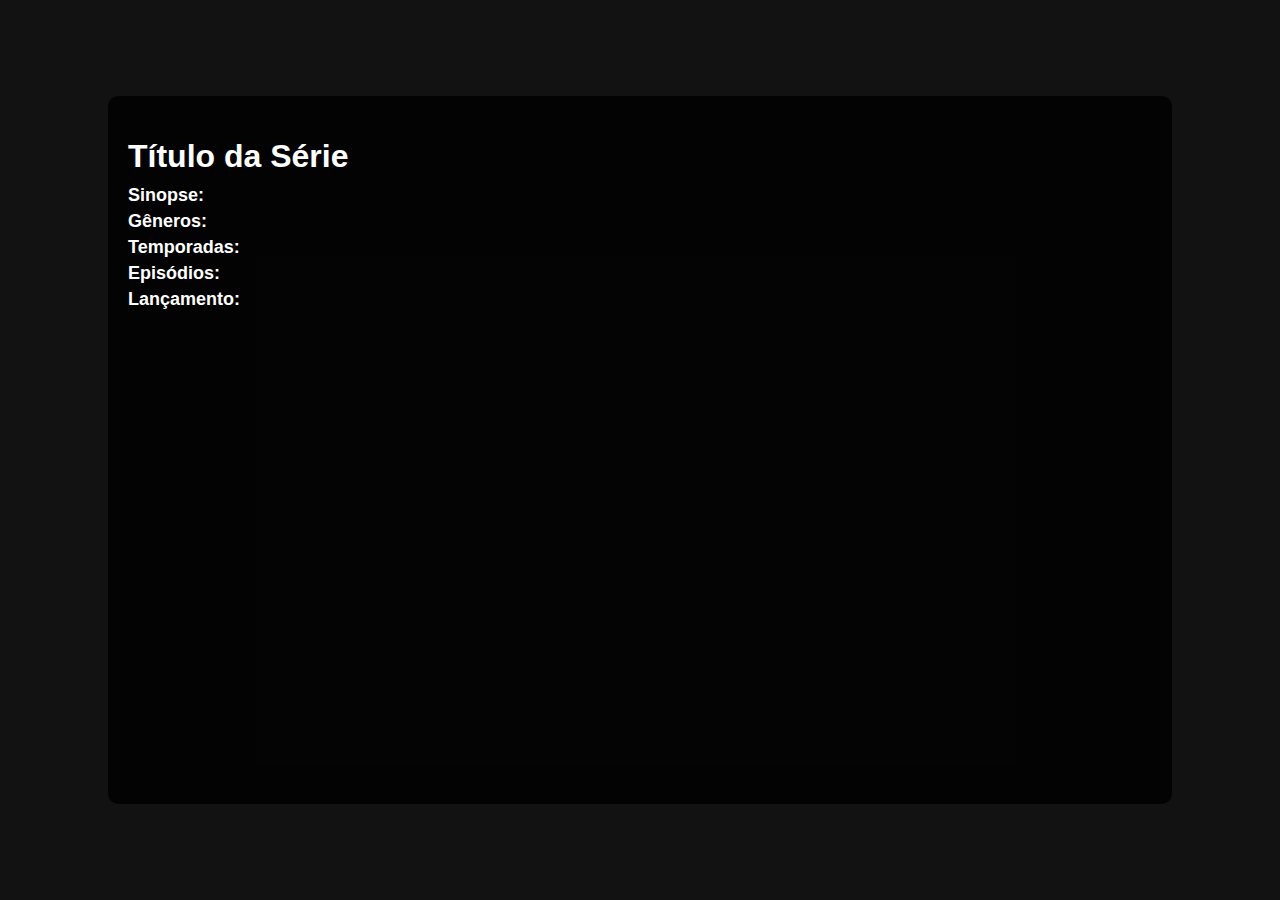
<file: series_detalhes.html>
<!DOCTYPE html>
<html lang="pt-BR">
<head>
    <meta charset="UTF-8">
    <meta name="viewport" content="width=device-width, initial-scale=1.0">
    <title>Detalhes da Série</title>
    <link rel="stylesheet" href="styles-series.css">
</head>
<body>
    <div id="seriesBackground">
        <div class="details-container">
            <div class="series-info">
                <h1 id="seriesTitle">Título da Série</h1>
                <p><strong>Sinopse:</strong> <span id="seriesDescription"></span></p>
                <p><strong>Gêneros:</strong> <span id="seriesGenres"></span></p>
                <p><strong>Temporadas:</strong> <span id="seriesSeasons"></span></p>
                <p><strong>Episódios:</strong> <span id="seriesEpisodes"></span></p>
                <p><strong>Lançamento:</strong> <span id="seriesReleaseDate"></span></p>
            </div>
            <div class="player-container">
                <iframe 
                    id="videoIframe" 
                    sandbox="allow-scripts allow-same-origin allow-presentation allow-forms" 
                    allowfullscreen>
                </iframe>
            </div>
        </div>
    </div>
    <script src="series_detalhes.js"></script>
</body>
</html>
</file>
<file: styles-series.css>
body {
    font-family: Arial, sans-serif;
    background-color: #121212;
    color: #fff;
    margin: 0;
    padding: 0;
}

#seriesBackground {
    background-size: cover;
    background-position: center;
    min-height: 100vh;
    display: flex;
    justify-content: center;
    align-items: center;
}

.details-container {
    background-color: rgba(0, 0, 0, 0.8);
    padding: 20px;
    border-radius: 10px;
    width: 80%;
}

.series-info {
    text-align: left;
    margin-bottom: 20px;
}

.series-info h1 {
    font-size: 32px;
    margin-bottom: 10px;
}

.series-info p {
    font-size: 18px;
    margin: 5px 0;
}

.player-container {
    text-align: center;
    margin-top: 20px;
}

iframe {
    width: 100%;
    height: 450px;
    border: none;
}
</file>
